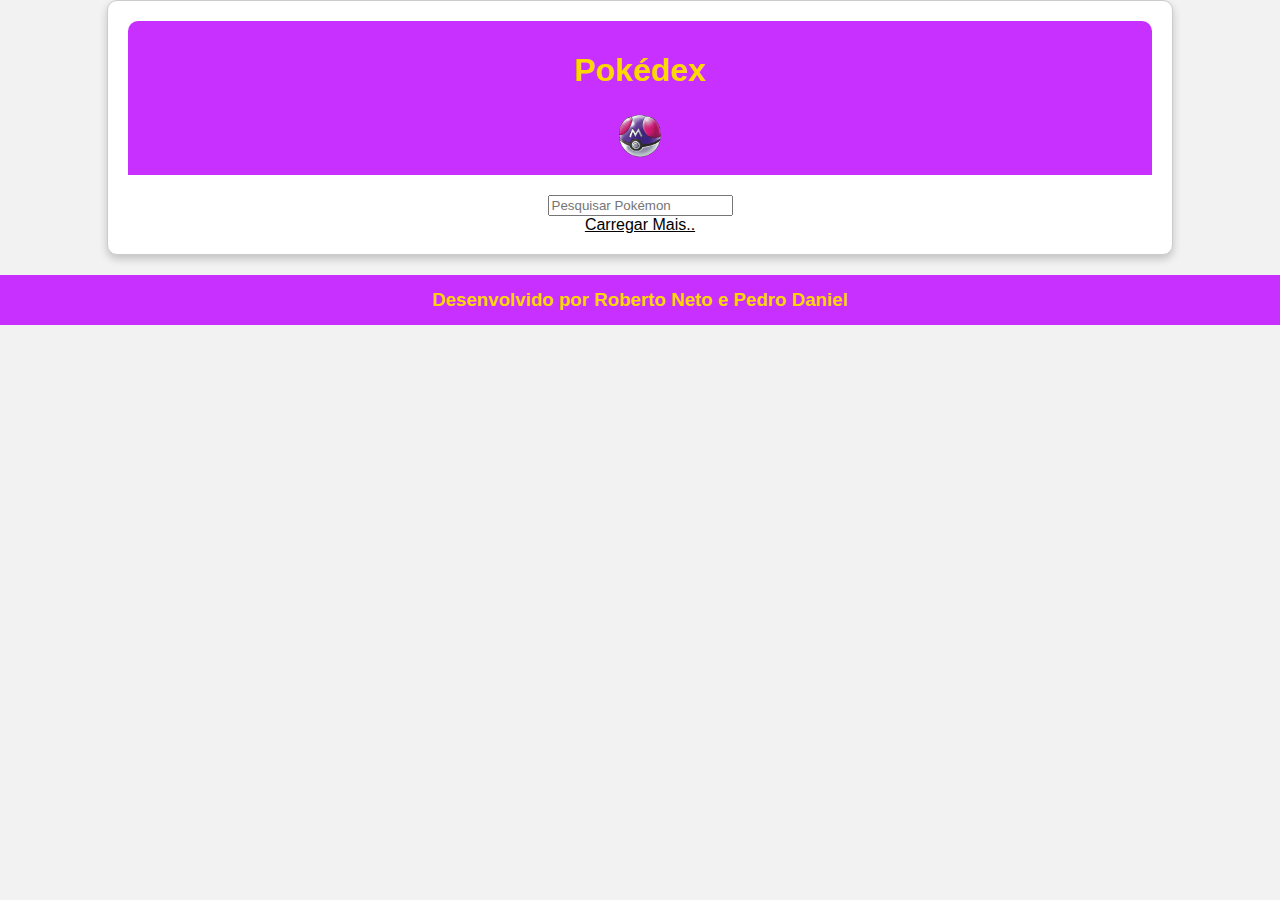
<file: index.html>
<!DOCTYPE html>
<html lang="pt-br">
<head>
  <meta charset="UTF-8">
  <meta name="viewport" content="width=device-width, initial-scale=1.0">
    <script src="https://code.jquery.com/jquery-3.6.0.min.js"></script>
  <title>Pokédex</title>
  <link rel="stylesheet" href="css/estilos.css">
</head>
<body>
  <div id="pokedex-container">
    <div id="header">
      <h1 class="titulo">Pokédex</h1>
       <img class="pokebola" src="images/Group92.png">
    </div>
    <div id="pesquisar">
      <input type="text" id="input" placeholder="Pesquisar Pokémon">
    </div>
    <div class="pokedex">
    <div id="pokemons" class="listapoke"></div>
    </div>
    <div id="pokemonInfo">
 
    </div>
    <a href="index2.html">Carregar Mais..</a>
  </div>
 <footer><h3>Desenvolvido por Roberto Neto e Pedro Daniel</h3></footer>
  <script src="js/script.js"></script>
</body>
</html>
</file>
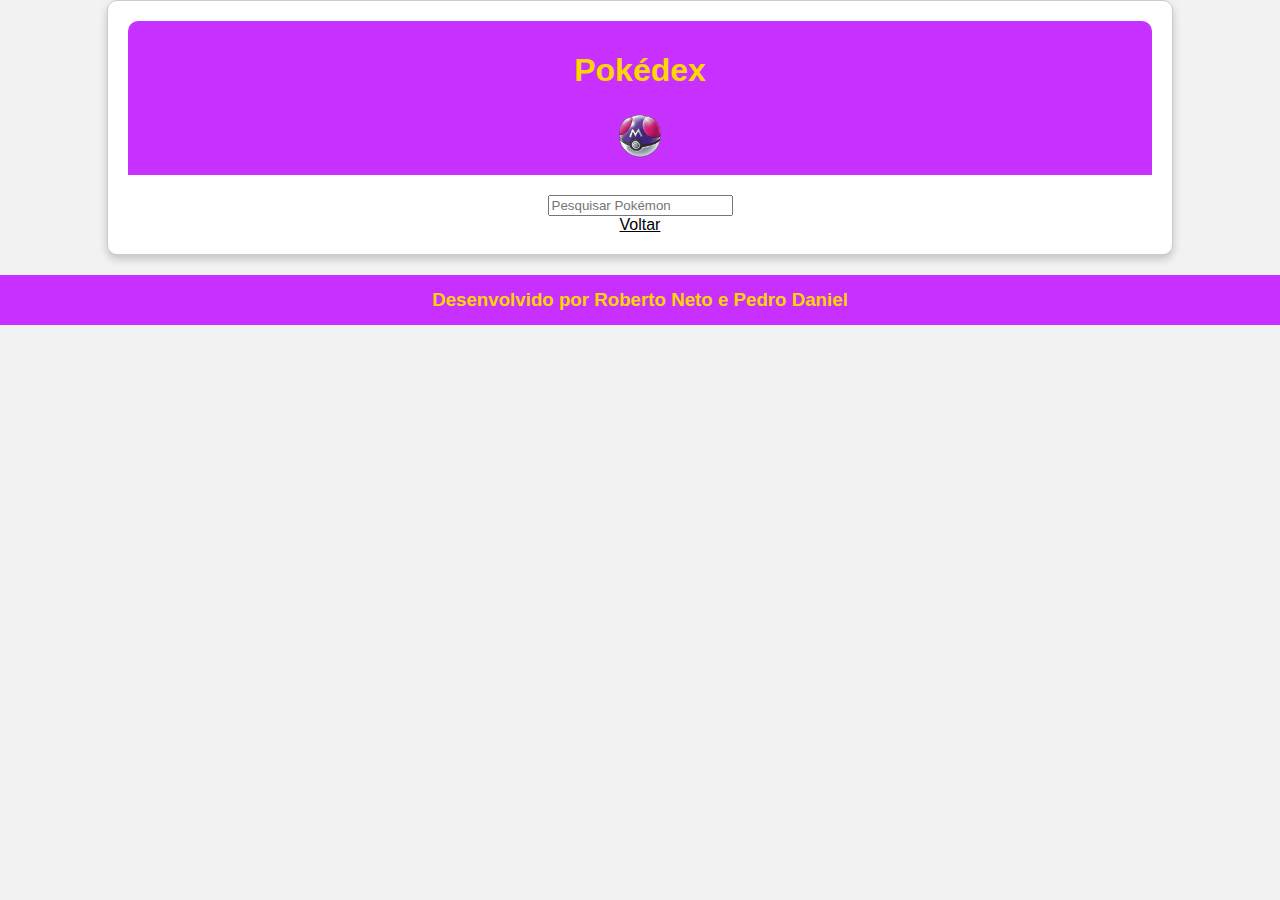
<file: index2.html>
<!DOCTYPE html>
<html lang="pt-br">
<head>
  <meta charset="UTF-8">
  <meta name="viewport" content="width=device-width, initial-scale=1.0">
    <script src="https://code.jquery.com/jquery-3.6.0.min.js"></script>
  <title>Pokédex</title>
  <link rel="stylesheet" href="css/estilos.css">
</head>
<body>
  <div id="pokedex-container">
    <div id="header">
      <h1 class="titulo">Pokédex</h1>
       <img class="pokebola" src="images/Group92.png">
    </div>
    <div id="pesquisar">
      <input type="text" id="input" placeholder="Pesquisar Pokémon">
    </div>
    <a href="index.html">Voltar</a>
    <div class="pokedex">
    <div id="pokemons" class="listapoke"></div>
    </div>
    <div id="pokemonInfo">
 
    </div>
   
  </div>
 <footer><h3>Desenvolvido por Roberto Neto e Pedro Daniel</h3></footer>
  <script src="js/script2.js"></script>
</body>
</html>
</file>
<file: css/estilos.css>
body {
    background-color: #f2f2f2;
    margin: 0;
    font-family: Arial, sans-serif;
  }
  
  
  .pokebola {
    height: 50px;
  }

  #pokedex-container {
    width: 80%;
    margin: 0 auto;
    background-color: #fff;
    border: 1px solid #ccc;
    box-shadow: 0 4px 8px rgba(0, 0, 0, 0.2);
    padding: 20px;
    border-radius: 10px;
    text-align: center;
  }
  
  #header {
    background-color: #c830ff;
    padding: 10px;
    border-radius: 10px 10px 0 0;
  }
  .titulo {
    color: gold;
  }

  #pesquisar {
    margin-top: 20px;
  }
  
  #pokemons {
    display: flex;
    flex-wrap: wrap;
    justify-content: space-between;
  }
  
  .poke {
    background-color: #fff;
    border: 1px solid #ccc;
    width: 19%;
    border-radius: 10px;
    padding: 20px;
    margin: 10px;
    box-shadow: 0 4px 8px rgba(0, 0, 0, 0.2);
    text-align: center;
  }
  
  .poke img {
    width: 100px;
    height: 100px;
    object-fit: contain;
  }
  
  .poke h3 {
    margin-top: 10px;
    font-size: 18px;
    color: #333;
  }
  
  a{
    color: black;
  }
  footer {
    background-color: #c830ff;
    text-align: center;
    color: gold; 
    display: flex;
    align-items: center;
    justify-content: center;
    height: 50px;
    margin-top: 20px;
  }
</file>
